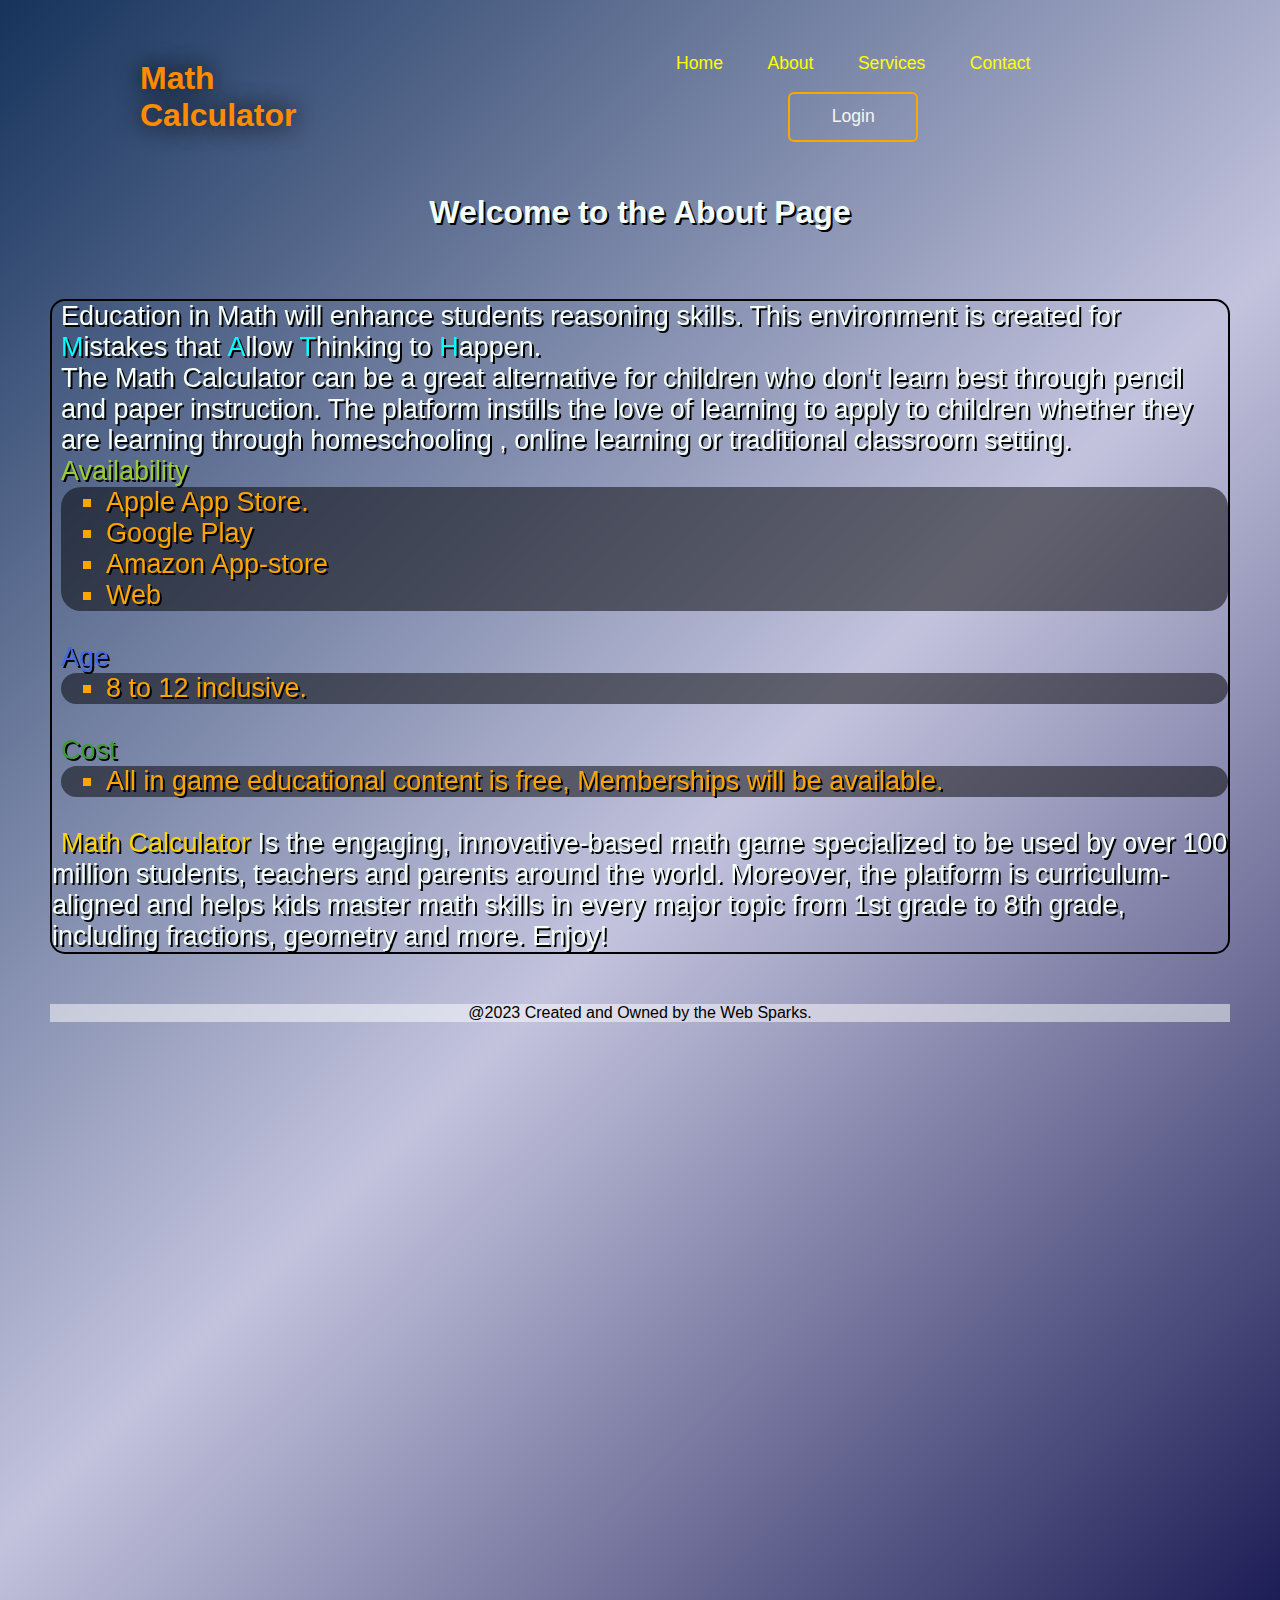
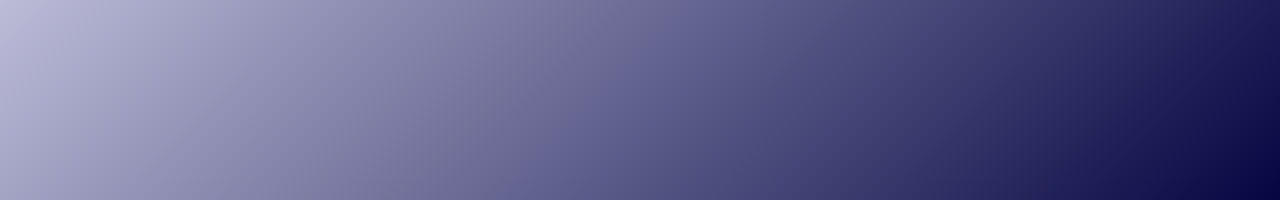
<file: about.html>
<!DOCTYPE html>
<html lang="en">
<head>
    <meta charset="UTF-8">
    <meta http-equiv="X-UA-Compatible" content="IE=edge">
    <meta name="viewport" content="width=device-width, initial-scale=1.0">
    <link rel="icon" href="Assets/Math-logo.png" type="image/x-icon">
    <link rel="stylesheet" href="boxicons-2.1.4/css/boxicons.css">
    <link rel="stylesheet" href="Math-Animated.css">
    <title>Math-Animated | About</title>
</head>
<body>
    <table>
        <!-- Display Nav on Larger screens  -->
        <tr class="Menu1">
            <td id="header">
                <h2 class="logo">Math Calculator</h2>
            </td>
            <th class="navigation">
                <ul>
                    <li><a href="index.html">Home</a></li>
                    <li><a href="">About</a></li>
                    <li><a href="services.html">Services</a></li>
                    <li><a href="contact.html">Contact</a></li>
                </ul>
                <br>
                <button class="btnLogin-popup" id="btnSignIn"  onclick="location.assign('index.html')">Login</button>
            </th>
        </tr>
        <!-- Display Nav on smaller screens  -->
        <tr class="Menu2">
            <td id="header2">
                <h2 class="logo">Math Calculator</h2>
            </td>
        </tr>
        <tr class="Menu2">
            <th class="navigation">
                <ul>
                    <li><a href="index.html">Home</a></li>
                    <li><a href="">About</a></li>
                    <li><a href="services.html">Services</a></li>
                    <li><a href="contact.html">Contact</a></li>
                </ul>
                <br>
                <button class="btnLogin-popup"  onclick="location.assign('index.html')">Login</button>
            </th>
        </tr>
        <tr>
            <td colspan="2" style="text-align: center;">
                <b><h1>Welcome to the About Page</h1></b>
                <br>
            </td>
        </tr>
        <tr>
            <td colspan="2">
                <div id="paragraph">
                    <p>Education in Math will enhance students reasoning skills. This environment is created for <span style="color: aqua;">M</span>istakes that <span style="color: aqua;">A</span>llow <span style="color: aqua;">T</span>hinking to <span style="color: aqua;">H</span>appen.
                    <br>
                    The Math Calculator can be a great alternative for children who don't learn best through pencil and paper instruction.
                    The platform instills the love of learning to apply to children whether they are learning through homeschooling , online learning or traditional classroom setting.  

                    <ul style="color: yellowgreen; margin-left: 1vh;">Availability
                        <div style="border-radius: 20px; background-color: rgba(0, 0, 0, .5);">
                            <li style="list-style-type: square;">
                               Apple App Store. 
                            </li>
                            <li style="list-style-type: square;">
                                Google Play 
                            </li>
                            <li style="list-style-type: square;">
                                Amazon App-store
                            </li>
                            <li style="list-style-type: square;">
                                Web
                            </li>
                        </div>
                    </ul>
                    <br>
                    <ul style="color: royalblue; margin-left: 1vh;">Age
                        <div style="border-radius: 20px; background-color: rgba(0, 0, 0, .5);">
                            <li style="list-style-type: square;">
                               8 to 12 inclusive. 
                            </li>
                        </div>
                    </ul>
                    <br>
                    <ul style="color: 	#3e9c35 ; margin-left: 1vh;">Cost
                        <div style="border-radius: 20px; background-color: rgba(0, 0, 0, .5);">
                            <li style="list-style-type: square;">
                                All in game educational content is free, Memberships will be available. 
                            </li>
                        </div>
                    </ul>
                    <br>
                    <span style="color: gold ; margin-left: 1vh;">Math Calculator</span>
                    Is the engaging, innovative-based math game specialized to be used by over 100 million students, teachers and parents around the world. 
                    Moreover, the platform is curriculum-aligned and helps kids master math skills in every major topic from 1st grade to 8th grade, including fractions, geometry and more.
                    Enjoy!
                    </p>
                </div>
            </td>
        </tr>
        <tr>
            <td colspan="2">
               <footer>
                @2023 Created and Owned by the Web Sparks. <!--Created by Maleick Williams, of student Id: 2111578 -->
               </footer> 
            </td>
        </tr>
    </table>
</body>
</html>
<!-- Created by Maleick Williams of Student Id: 2111578 -->
</file>
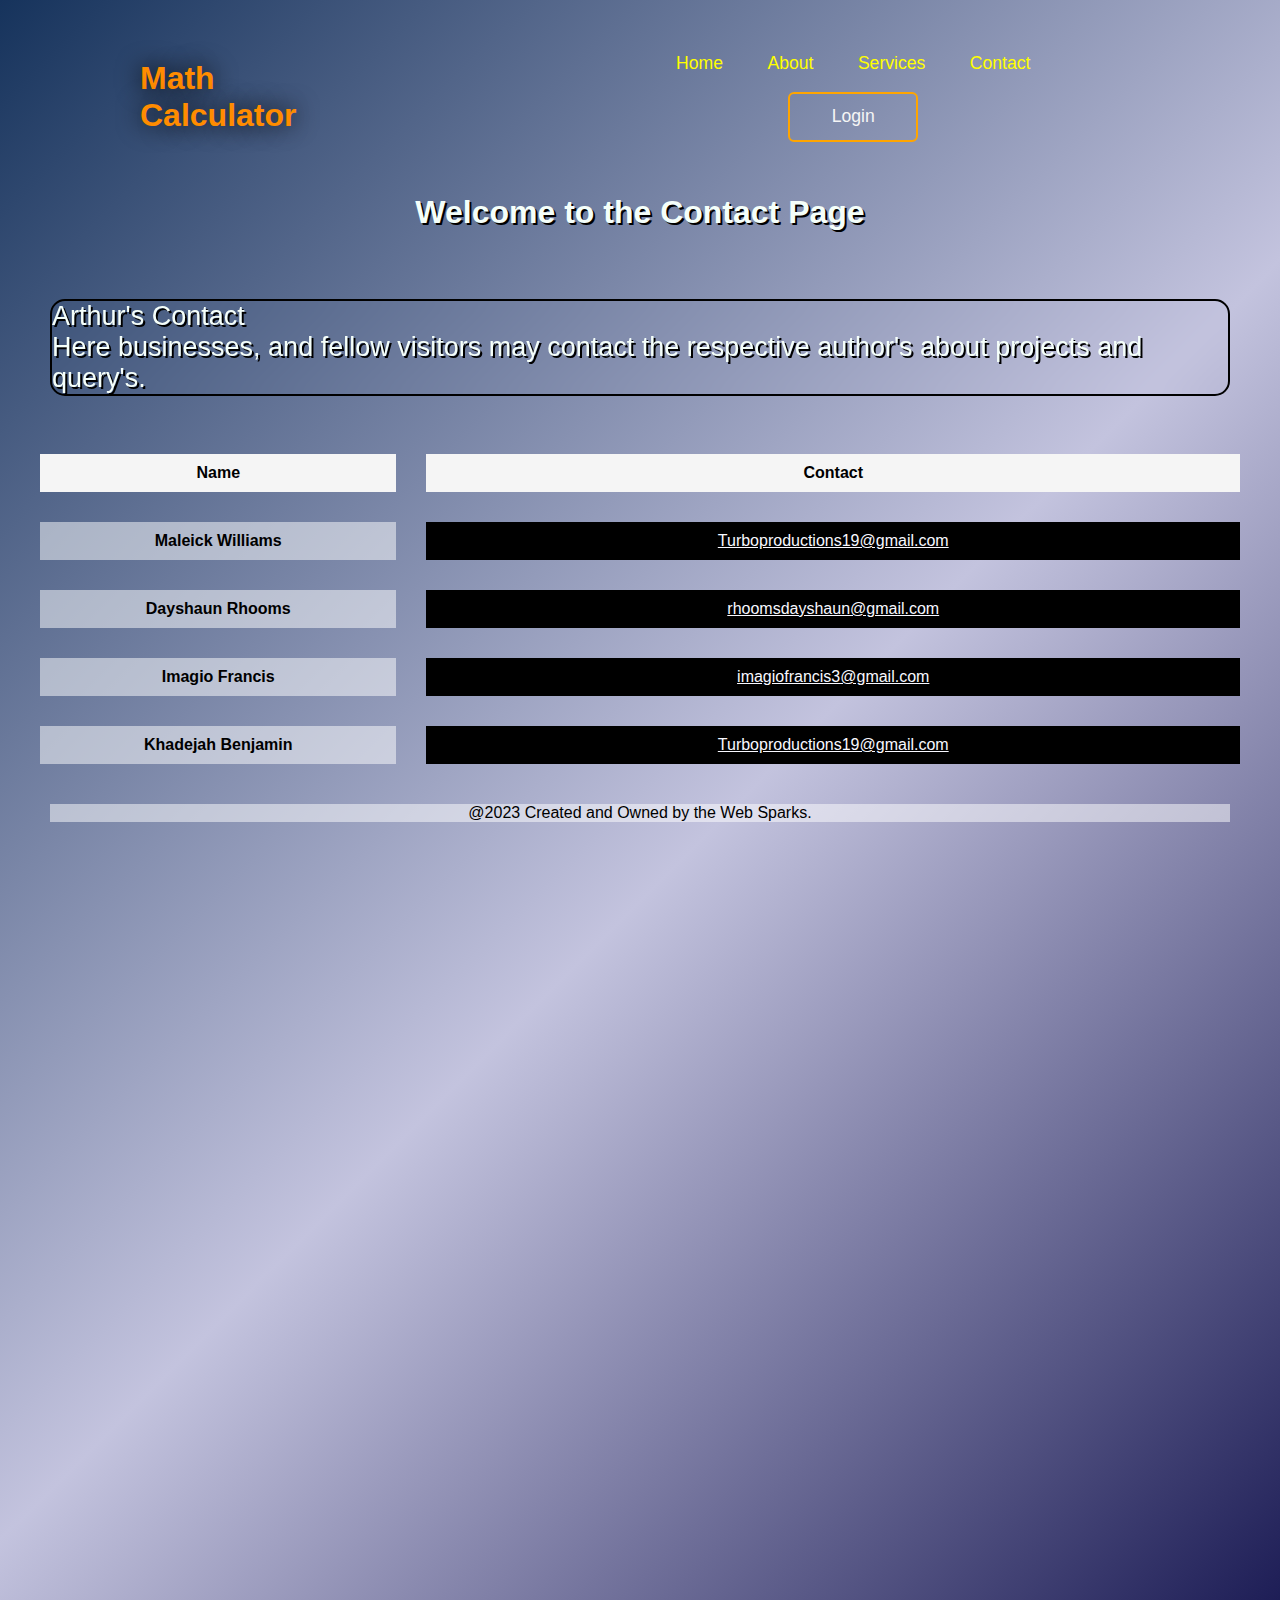
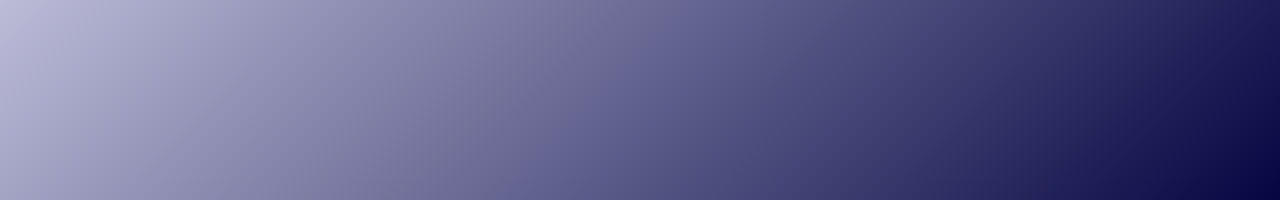
<file: contact.html>
<!DOCTYPE html>
<html lang="en">
<head>
    <meta charset="UTF-8">
    <meta http-equiv="X-UA-Compatible" content="IE=edge">
    <meta name="viewport" content="width=device-width, initial-scale=1.0">
    <link rel="icon" href="Assets/Math-logo.png" type="image/x-icon">
    <link rel="stylesheet" href="boxicons-2.1.4/css/boxicons.css">
    <link rel="stylesheet" href="Math-Animated.css">
    <title>Math-Animated | Contact</title>
</head>
<body>
    <table>
        <!-- Display Nav on Larger screens  -->
        <tr class="Menu1">
            <td id="header">
                <h2 class="logo">Math Calculator</h2>
            </td>
            <th class="navigation">
                <ul>
                    <li><a href="index.html">Home</a></li>
                    <li><a href="about.html">About</a></li>
                    <li><a href="services.html">Services</a></li>
                    <li><a href="">Contact</a></li>
                </ul>
                <br>
                <button class="btnLogin-popup" id="btnSignIn"  onclick="location.assign('index.html')">Login</button>
            </th>
        </tr>
        <!-- Display Nav on smaller screens  -->
        <tr class="Menu2">
            <td id="header2" colspan="2">
                <h2 class="logo">Math Calculator</h2>
            </td>
        </tr>
        <tr class="Menu2">
            <th class="navigation" colspan="2">
                <ul>
                    <li><a href="index.html">Home</a></li>
                    <li><a href="about.html">About</a></li>
                    <li><a href="services.html">Services</a></li>
                    <li><a href="">Contact</a></li>
                </ul>
                <br>
                <button class="btnLogin-popup"  ondblclick="location.assign('index.html')">Login</button>
            </th>
        </tr>

        <tr>
            <td style="text-align: center;" colspan="2">
                <b><h1>Welcome to the Contact Page</h1></b>
                <br>
            </td>
        </tr>

        <tr>
            <td colspan="2">
                <section id="paragraph">
                    Arthur's Contact
                    <br>
                    Here businesses, and fellow visitors may contact the respective author's about projects and query's. 
                    <br>
                </section>
                <br>
            </td>
        </tr>
        <tr style="display:table-row;background-color: whitesmoke;" class="table1">
            <th class="fixTable-column" id="contact_label">
                Name
            </th>
            <th id="contact_label">
                Contact
            </th>
        </tr>

        <tr id="author_info" class="table1">
            <th class="fixTable-column" id="contact_label">
                Maleick Williams
            </th>
            <td id=info>
                <a href="mailto:turboproductions19@gmail.com?subject=Hi there, I am interested in your work.">Turboproductions19@gmail.com</a>
            </td>
        </tr>

        <tr id="author_info" class="table1">
            <th class="fixTable-column" id="contact_label">
                Dayshaun Rhooms
            </th>
            <td id=info>
                <a href="mailto:rhoomsdayshaun@gmail.com?subject=Hi there, I am interested in your work.">rhoomsdayshaun@gmail.com</a>
            </td>
        </tr>

        <tr id="author_info" class="table1">
            <th class="fixTable-column" id="contact_label">
                Imagio Francis
            </th>
            <td id=info>
                <a href="mailto:imagiofrancis3@gmail.com?subject=Hi there, I am interested in your work.">imagiofrancis3@gmail.com</a>
            </td>
        </tr> 

        <tr id="author_info" class="table1">
            <th class="fixTable-column" id="contact_label">
                Khadejah Benjamin
            </th>
            <td id=info>
                <a href="mailto:turboproductions19@gmail.com?subject=Hi there, I am interested in your work.">Turboproductions19@gmail.com</a>
            </td>
        </tr> 

        <tr>
            <td colspan="2">
               <footer>
                @2023 Created and Owned by the Web Sparks. <!--Created by Maleick Williams, of student Id: 2111578 -->
               </footer> 
            </td>
        </tr>
    </table>
</body>
</html>

<!-- Created by Maleick Williams of Student Id: 2111578 -->
</file>
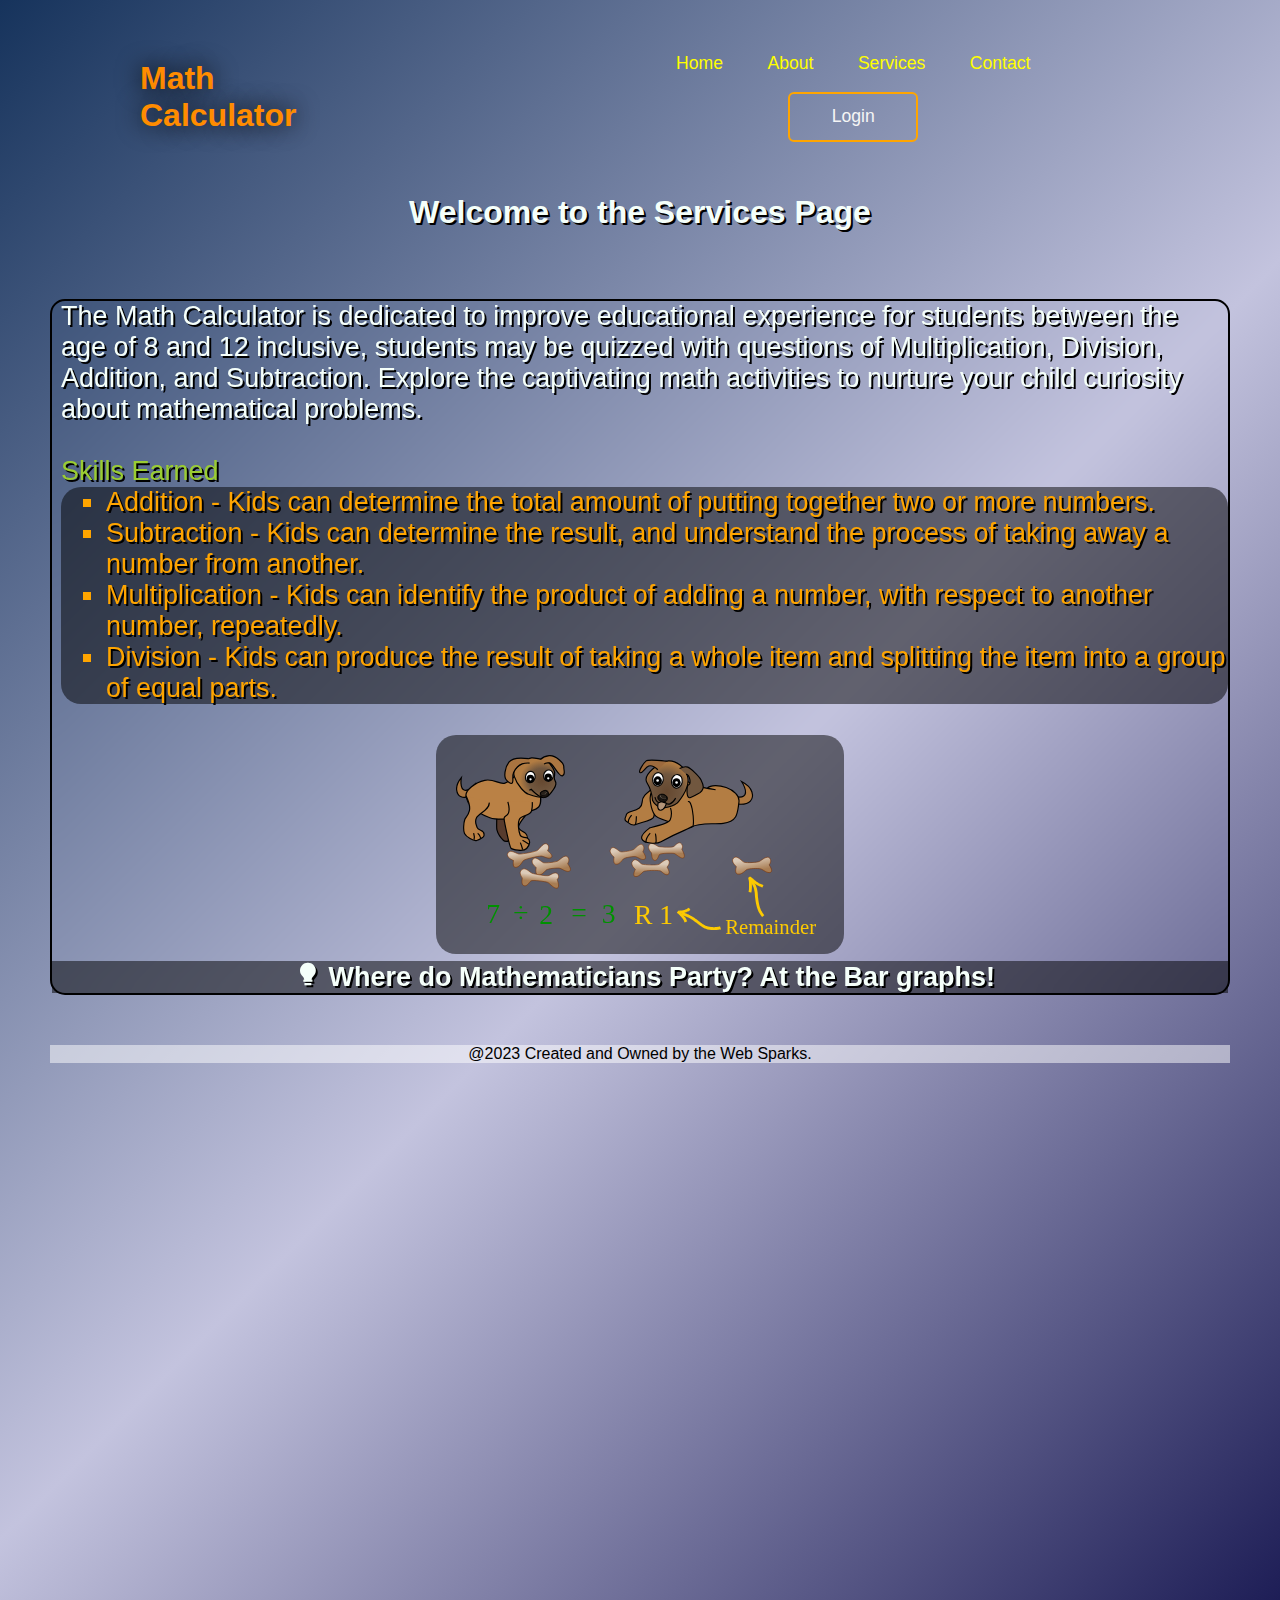
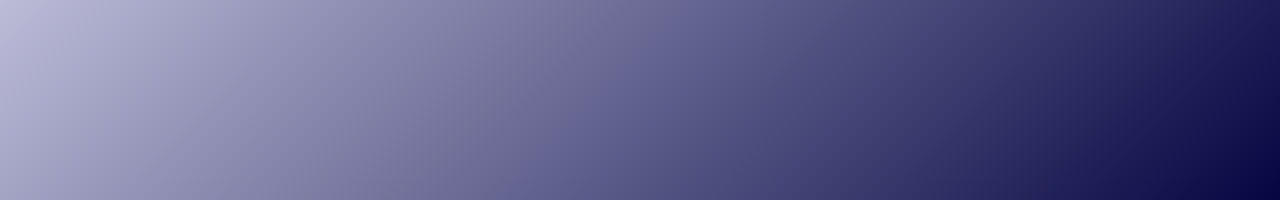
<file: services.html>
<!DOCTYPE html>
<html lang="en">
<head>
    <meta charset="UTF-8">
    <meta http-equiv="X-UA-Compatible" content="IE=edge">
    <meta name="viewport" content="width=device-width, initial-scale=1.0">
    <link rel="icon" href="Assets/Math-logo.png" type="image/x-icon">
    <link rel="stylesheet" href="boxicons-2.1.4/css/boxicons.css">
    <link rel="stylesheet" href="Math-Animated.css">
    <title>Math-Animated | Services</title>
</head>
<body>
    <table>
        <!-- Display Nav on Larger screens  -->
        <tr class="Menu1">
            <td id="header">
                <h2 class="logo">Math Calculator</h2>
            </td>
            <th class="navigation">
                <ul>
                    <li><a href="index.html">Home</a></li>
                    <li><a href="about.html">About</a></li>
                    <li><a href="">Services</a></li>
                    <li><a href="contact.html">Contact</a></li>
                </ul>
                <br>
                <button class="btnLogin-popup" id="btnSignIn" onclick="location.assign('index.html')">Login</button>
            </th>
        </tr>
        <!-- Display Nav on smaller screens  -->
        <tr class="Menu2">
            <td id="header2">
                <h2 class="logo">Math Calculator</h2>
            </td>
        </tr>
        <tr class="Menu2">
            <th class="navigation">
                <ul>
                    <li><a href="index.html">Home</a></li>
                    <li><a href="about.html">About</a></li>
                    <li><a href="">Services</a></li>
                    <li><a href="contact.html">Contact</a></li>
                </ul>
                <br>
                <button class="btnLogin-popup" ondblclick="location.assign('index.html')">Login</button>
            </th>
        </tr>

        <tr>
            <td colspan="2" style="text-align: center;" >
                <b><h1>Welcome to the Services Page</h1></b>
                <br>
            </td>
        </tr>
        <tr>
            <td colspan="2">
                <div id="paragraph">
                    <p>The Math Calculator is dedicated to improve educational experience for students between the age of 8 and 12 inclusive, students may be quizzed with questions of Multiplication, Division, Addition, and Subtraction. 
                        Explore the captivating math activities to nurture your child curiosity about mathematical problems.  
                    </p>
                    <br>

                    <ul style="color: yellowgreen; margin-left: 1vh;">Skills Earned 
                        <div style="border-radius: 20px; background-color: rgba(0, 0, 0, .5);">
                            <li style="list-style-type: square;">
                                Addition - Kids can determine the total amount of putting together two or more numbers. 
                            </li>
                            <li style="list-style-type: square;">
                                Subtraction - Kids can determine the result, and understand the process of taking away a number from another.
                            </li>
                            <li style="list-style-type: square;">
                                Multiplication - Kids can identify the product of adding a number, with respect to another number, repeatedly. 
                            </li>
                            <li style="list-style-type: square;">
                                Division - Kids can produce the result of taking a whole item and splitting the item into a group of equal parts. 
                            </li>
                        </div>
                    </ul>
                    <br>
                    <section id="image_container">
                        <img src="Assets/imgs/remainder-7-2-pups.svg" alt="Image not Found">
                    </section>
                    
                    <section name="fun_facts" style="color: aliceblue; list-style: none; text-align: center;background-color: rgba(0, 0, 0, .5);">
                        <li id="slides" class="fun_facts slides"><i class="bx bxs-bulb"></i> Where do Mathematicians Party? At the Bar graphs!</li>
                        <li id="slides" class="fun_facts slides"><i class="bx bxs-bulb"></i> Math may not teach how to <span style="color: rgb(120, 120, 120 , 2);font-family: Yolk-Black;">add love</span> or <span style="color: rgb(120, 120, 120 , 2);font-family: Yolk-Black;">subtract hate</span> but Math gives hopes that every problem has a solution.</li>
                        <li id="slides" class="fun_facts slides"><i class="bx bxs-bulb"></i> There are 23 people in the same room, there is a 50% chance that two persons will have the same birthday.</li>
                        <li id="slides" class="fun_facts slides"><i class="bx bxs-bulb"></i> Every odd number has an 'e'.</li>
                        <li id="slides" class="fun_facts slides"><i class="bx bxs-bulb"></i> Do you know? <br> Three geometric cuts to a cake can get 8 pieces.</li>
                        <li id="slides" class="fun_facts slides"><i class="bx bxs-bulb"></i> On dice, the opposite sides always add up to the number seven.</li>
                        <li id="slides" class="fun_facts slides"><i class="bx bxs-bulb"></i> A sheet of paper can only be folded seven times!</li>
                        <li id="slides" class="fun_facts slides"><i class="bx bxs-bulb"></i> The Roman Numerals has no sign to represent the number 0.</li>
                        <li id="slides" class="fun_facts slides"><i class="bx bxs-bulb"></i> The country Australia is wider than the moon!</li>
                    </section>
                </div>
            </td>
        </tr>
        <tr>
            <td colspan="2">
               <footer>
                @2023 Created and Owned by the Web Sparks. <!--Created by Maleick Williams, of student Id: 2111578 -->
               </footer> 
            </td>
        </tr>
    </table>
    <script>
        /*Mathematical Fun facts slide show*/
        let slideIndex = 1;

        showSlides(slideIndex);
        
        onload = setInterval(() => { //Function fires when web page opens.
            plusFFacts(1); //Increments the Plus function to display new fact every 10 seconds
        }, 10000); //1000 = 1 second.

        function plusFFacts(n){ //Increment fun fact
            showSlides(slideIndex += n)
        }

        console.log("Slide size : " + slides.length); //Check if function is storing the fun facts. 

        function showSlides(n){
            /*Variables*/
            let slides = document.getElementsByClassName("slides");
            let counter;

            if (n < 1) {slideIndex = slides.length} //If increment is less than array.
            if (n > slides.length) {slideIndex = 1;} //If increment is greater than array.
            
            for(counter = 0; counter < slides.length; counter++){ //Clear Css edit before function fires.
                slides[counter].style.display = "none"; //Css edit when function fires.
            }
            slides[slideIndex - 1].style.display = "block"; //Css edit when function fires.
        }
    </script>
</body>
</html>
<!-- Created by Maleick Williams of Student Id: 2111578 -->
</file>
<file: Math-Animated.css>
@import url('https://fonts.cdnfonts.com/css/hate-agent');

* {
    margin: 0;
    padding: 0;
    box-sizing: border-box;
    font-family: sans-serif;
}

table, td, th{
    padding: 10px;
    border-spacing: 30px;
    border: none;
    width: 100%;
}

.ScoreTable td{
    padding: 2%;
    border: solid;
    text-align: center;
    width: 20%;
    width: 20%;
}
body{
    /* display: flex; */
    justify-content: center;
    align-items: center;
    min-height: 200vh;
    background: linear-gradient(135deg, rgb(22, 51, 92), rgb(195, 195, 222),  rgb(5, 5, 66));
    background-repeat: no-repeat;
    overflow-x: hidden;
}

#bg1, #bg2, #bg3{
    width: 50px;
    height: 50px;
    z-index: -3;
    top: 15%;
    position: relative;
}

#bg4, #bg5, #bg6{
    width: 50px;
    height: 50px;
    z-index: -3;
    top: 15%;
    position: relative;
}

#bg7, #bg8, #bg9{
    width: 50px;
    height: 50px;
    z-index: -3;
    top: 15%;
    position: relative;
}

.frostBackgroundOverlay{
    opacity:0.8;
    position:fixed;
    width:100%;
    height:100%;
    top:0px;
    left:0px;
    z-index:-1;
    background-color: rgba(143, 149, 228, 0.188); 
    backdrop-filter: blur(20px); 
    border-radius: 10px;
    margin: 0px;
}

.addition{
    position: relative;
    left: 50%;
}

/*Francis CSS */ 

input[type=submit] {
    background-color: #4CAF50;
    border-radius: 25px;
    color: white;
    padding: 15px 32px;
    text-align: center;
    text-decoration: none;
    display: inline-block;
    font-size: 16px;
  }
  
  input[type=submit]:hover {
    background-color: #45a049; 
  }
  
  input[type=submit]:active {
    background-color: #3e8e41;
  }

/*.area{
    display: none;
}*/

.maintable{
    width: 100%;
    height: 289px;
    border-radius: 50px;
    background-color: transparent;
    box-shadow: 20px 20px 60px #000000,
    -20px -20px 60px #5e5d5d;
    position: relative;
    backdrop-filter: blur(20px); 

    /*top: 150px;*/
    display: flex;
  }
  
  .UserInput{
    width: 30%;
    height: 50%; 
    background-color: transparent;
    /*box-shadow: 20px 20px 60px #000000,
    -20px -20px 60px #5e5d5d;*/
    position: relative;

    left: 35%;
    display: flex;
  }
  
  .numimgs{
    width: 160px;
    height: 230px;
    position: absolute;
    border-radius: 10px;
    z-index: 999; 
  }
  
  .symbols{
    width: 100%;
    position: relative;
    z-index: 1;
  }
  
  .allnums{
    width: 100%;
    position: relative;
    transform: rotateY(0deg);
    z-index: 2;
  }
/*Francis CSS */ 

#header, #header2{
    padding: 20px 100px;
    /* background: blue; */
    display: flex;
    justify-content: space-between;
    align-items: center;
    z-index: 99;
}

.logo{
    font-size: 2em;
    color: darkorange;
    text-shadow: 0 0 24px black;
    user-select: none;
}

.navigation a{
    position: relative;
    font-size: 1.1em;
    color: yellow;
    text-decoration: none;
    font-weight: 500;
    margin-left: 40px;
}

.navigation li{
    list-style: none;
    display: inline;
}

.navigation a::after{
    content: '';
    position: absolute;
    left: 0;
    bottom: -6px;
    width: 100%;
    height: 3px;
    background:whitesmoke;
    border-radius: 5px;
    transform-origin: right;
    transform: scaleX(0);
    transition: transform .5s ;
}

.navigation a:hover::after{
    transform-origin: left;
    transform: scaleX(1);
}

.navigation .btnLogin-popup{
    width: 130px;
    height: 50px;
    background:transparent;
    border: 2px solid orange;
    outline: none;
    border-radius: 6px;
    cursor: pointer;
    font-size: 1.1em;
    color: whitesmoke;
    font-weight: 40px;
    margin-left: 40px;
    transition: .5s;
}

.navigation .btnLogin-popup:hover{
    background: whitesmoke;
    color: orange;
}

.Menu2{
    display: none ;
}

.wrapper{
    width: 500px;
    /* height: 440px; */
    background: transparent;
    border: 2px solid rgba(255, 255, 255, .5);
    border-radius: 20px;
    backdrop-filter:blur(20px);
    box-shadow: 0 0 30px rgba(0, 0, 0, .5);
    display:inline-block;
    overflow: hidden;
    transform: scale(0);
    transition: transform .5s ease, height .2s ease;
}

.wrapper.form-box{
    width: 100%;
    padding: 40px;
}
.wrapper .form-box.login{
    transition: transform .18s ease;
}

.wrapper .form-box.register{
    transition: transform .18s ease;
}
#wrapper2{
    transform: scale(0);
    display: none;
}
.form-box h2{
    font-size: 2em;
    color: blue;
    text-align: center;

}

.input{
    position: relative;
    width: 100%;
    height: 50px;
    border-bottom: 2px solid grey;
    margin: 30px 0;
}

.input label{
    position: absolute;
    top:50%;
    left: 5px;
    transform: translateY(-50%);
    font-size: 1em;
    color: aliceblue ;
    font-weight: 500;
    pointer-events: none;
    transition: .5s;
}

.input input:focus~label, .input input:valid~label{
    top: 5px;
}

#DOB, #DOB2{
    opacity: 0%;
}

#DOB:focus, #DOB:valid, #Age:valid, #Age2:valid, #DOB2:focus , #DOB2:valid{
    opacity: 100%;
}

.genderType{
    display: block;
    text-align:left ;
}


.genderType h3{
    font-family:'Knife Princess',sans-serif;
    font-weight: 200;
}

.input input{
    font-family: 'Neo sans',sans-serif;
    width: 100%;
    height: 100%;
    background: transparent;
    border: none;
    outline: none;
    font-size: 1em;
    color: gold;
    font-weight: 600;
    padding: 0 35px 0 5px;
}
.input .icon{
    position: absolute;
    right: 8px;
    font-size: 1.2em;
    color: slategray;
    line-height: 57px;
}

fieldset .icon{
    font-size: 4vh;
}

.remember-forget{
    font-size: .9em;
    font-weight: 500;
    margin: -15px 0 15px;
    display: flex;
    justify-content: space-between;
}
.remember-forget label input{
    accent-color:blue;
    margin-right: 3px;
}
.remember-forget a{
    color:silver;
    text-shadow: 2px 2px black;
    text-decoration: none;
}
.remember-forget a:hover{
    text-decoration: underline;
}

.btn{
    width: 100%;
    height: 45px;
    background: grey;
    border: none;
    outline: none;
    border-radius: 6px;
    cursor: pointer;
    font-size: 1em;
    font-weight: 500;
}
.login-register{
    font-size: .9em;
    color: aqua;
    text-align: center;
    font-weight: 500;
    margin: 25PX 0 10px;

}
.login-register p a {
    font-family: 'NEO SANS',sans-serif;
    color: yellowgreen;
    text-decoration: none;
    font-weight: 600;
}
.login-register p a:hover {

    text-shadow: 0 0 12px orange;
    text-decoration: underline;

}


.remember-forget label{
    position: relative;
    left: 3px;
    top: 5px;
    color: gold;
    text-shadow: 0 0 10PX black;
}
.wrapper .icon-close{
    position: absolute;
    top: 0px;
    right: 0px;
    width: 45px;
    height: 45px;
    background: black;
    font-size: 2em;
    color: snow;
    border-bottom-left-radius: 20px;
    cursor:pointer;
    z-index: 1;
}

h1, p, #paragraph, #paragraph li{
    font-family: 'Yolk-Black',sans-serif;
    color:mintcream;
    text-shadow: 2px 2px black;
}

#paragraph{
    backdrop-filter: blur(10px);
    border: 2px solid black;
    border-radius: 15px;
    font-size: 3vh;
}

#paragraph ul li{
    color: orange;
    margin-left: 5vh;
}

#image_container{
    text-align: center;
}

#image_container img{
    border-radius: 20px; 
    background-color: rgba(0, 0, 0, .5);
    padding: 20px;
}

#paragraph p, #paragraph li{
    margin-left: 1vh;
}
.fun_facts{
    font-family: 'DM Sans', sans-serif;
    font-weight: bold;
}

.slides{
    display: none;
}

#contact_table th{
    text-align: left;
}

footer{
    text-align: center;
    background-color: rgba(255, 255, 255, 0.5);
    position:sticky;
}

.fixTable-column{
    display: inline-block;
}
#author_info{
    text-align: center;
    background-color: rgba(255, 255, 255, .5);
}
#info a{
    font-family: 'Dm Sans',sans-serif;
    color:ghostwhite;
    font-weight: 300;
    /* text-shadow: 1px 1px dimgray; */
}

#info{
    background-color:black;
}

.icon-close i{
    position: relative;
    top: 5px;
}

footer{
    text-align: center;
    background-color: rgba(255, 255, 255, 0.5);
    position:sticky;
}

.table2{
    display: none;
}

@media screen and (max-width:767px) {
    .Menu1{
        display: none ;
    }

    .Menu2{
        display: table-row ;
    }
    .navigation .btnLogin-popup{
        margin-top: 10px;
    }
    .table1, #contact_label{
        display: none;
    }
    .table2{
        display: table-row ;
    }
}

.playButtons{
    width: 130px;
    height: 50px;
    background:transparent;
    border: 2px solid orange;
    outline: none;
    border-radius: 6px;
    cursor: pointer;
    font-size: 1.1em;
    color: whitesmoke;
    font-weight: 40px;
    margin-left: 40px;
    transition: .5s;
}


#gameSection{
    padding: 0px;
    height: 700px;
}

.StartGameDiv{
    margin: 20px;
    height: 20px;
}

#answerbox{
    height: 10%;
    margin: 50px;
}

#maintable{
    margin: 20px;
}

.chart{
    background-color: aliceblue;
}
</file>
